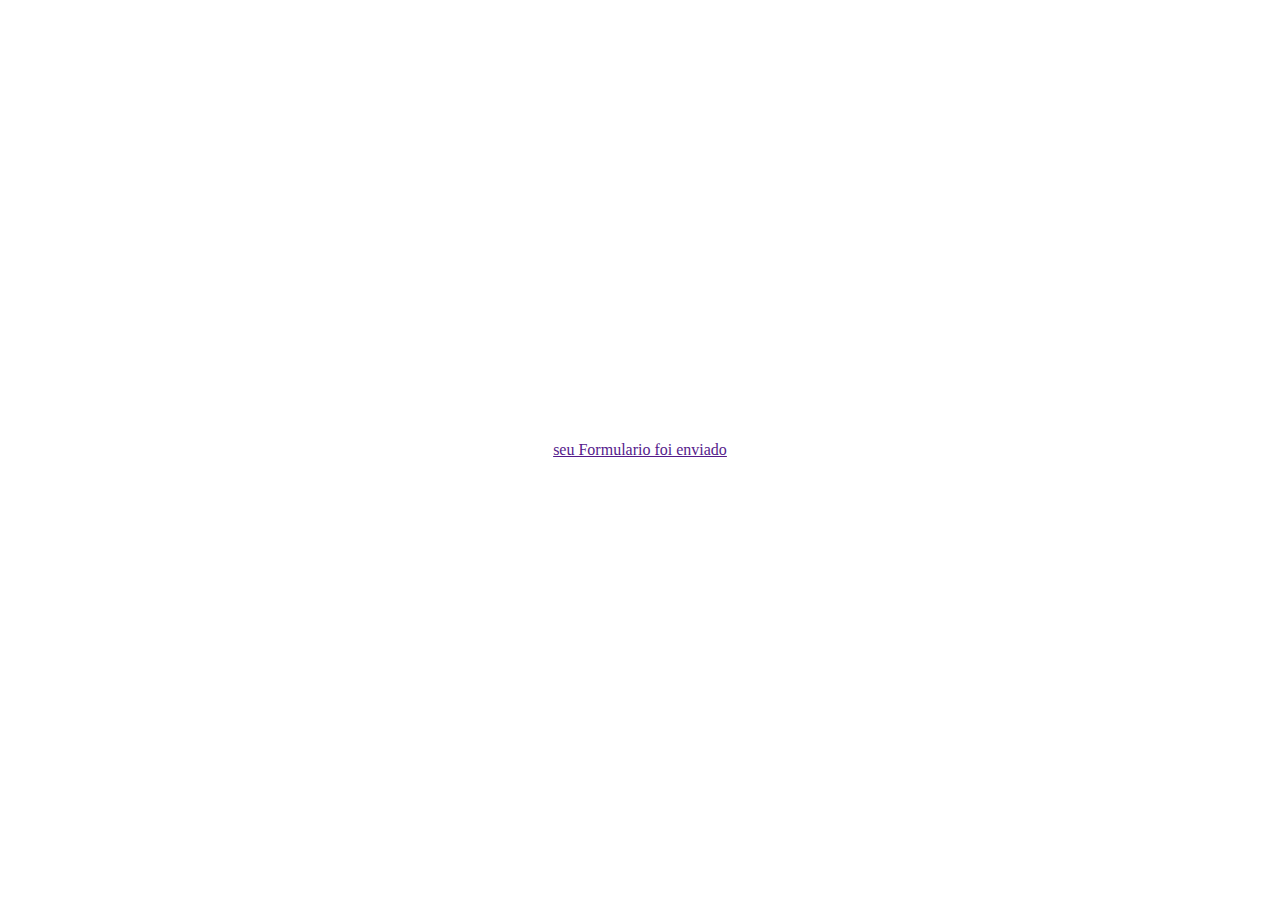
<file: Enviado.html>
<!DOCTYPE html>
<html lang="en">
<head>
    <meta charset="UTF-8">
    <meta name="viewport" content="width=device-width, initial-scale=1.0">
    <title>pronto</title>
    <link rel="stylesheet" href="Enviado.css">
</head>
<body>
    <a href="">seu Formulario foi enviado</a>
</body>
</html>
</file>
<file: Enviado.css>
*{
    margin: 0;
 box-sizing: border-box;
}
body{
    height: 100vh;
    display: grid;
    justify-content: center;
    align-items:center;
    
}
</file>
